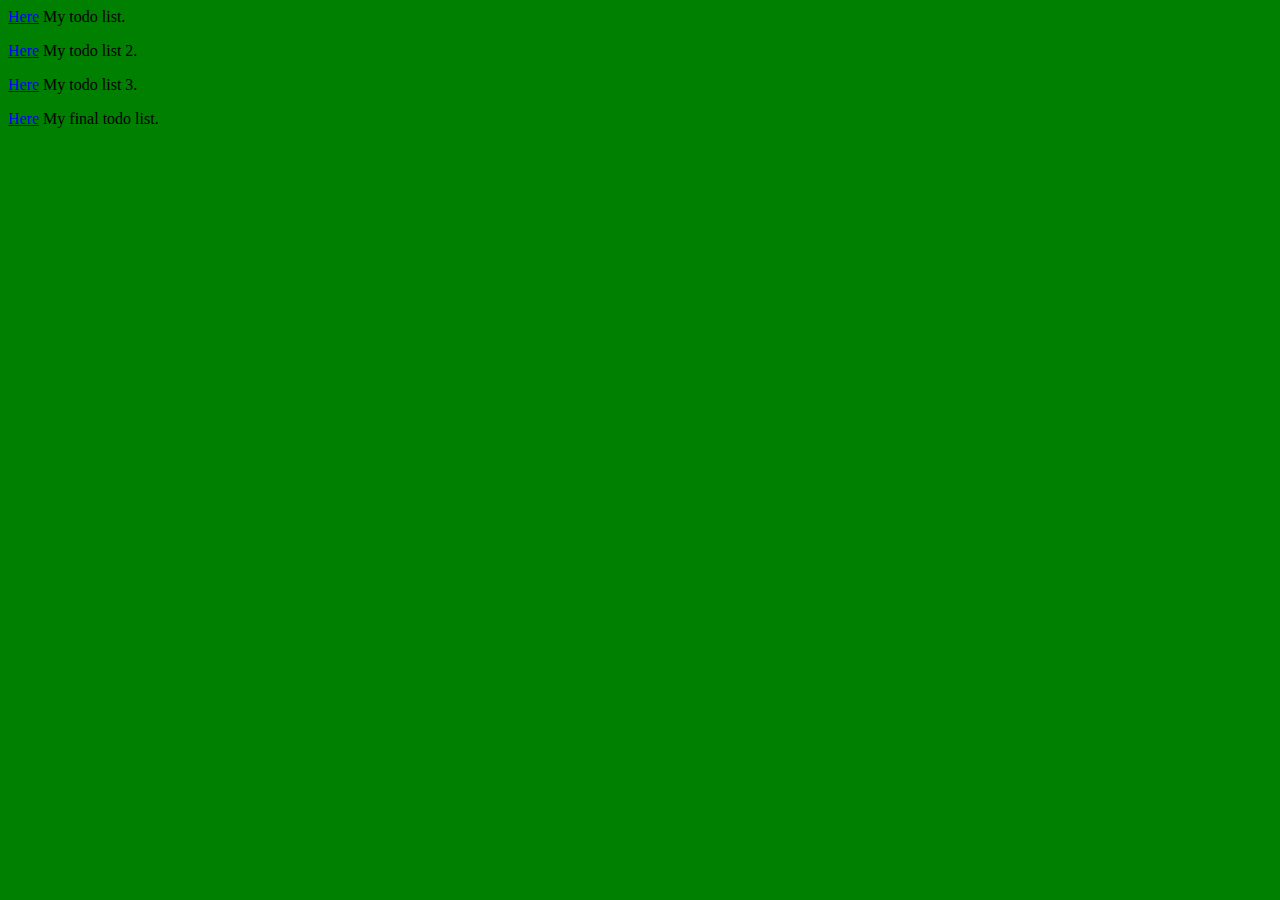
<file: assignments.html>
<html>
  <style>
   html {
    background-color: green;
   }
  </style>
 <a href="todo.html">Here</a> My todo list.</p>
 <a href="todo2.html">Here</a> My todo list 2.</p>
 <a href="todo3.html">Here</a> My todo list 3.</p>
 <a href="todospa.html">Here</a> My final todo list.</p>
</html>
</file>
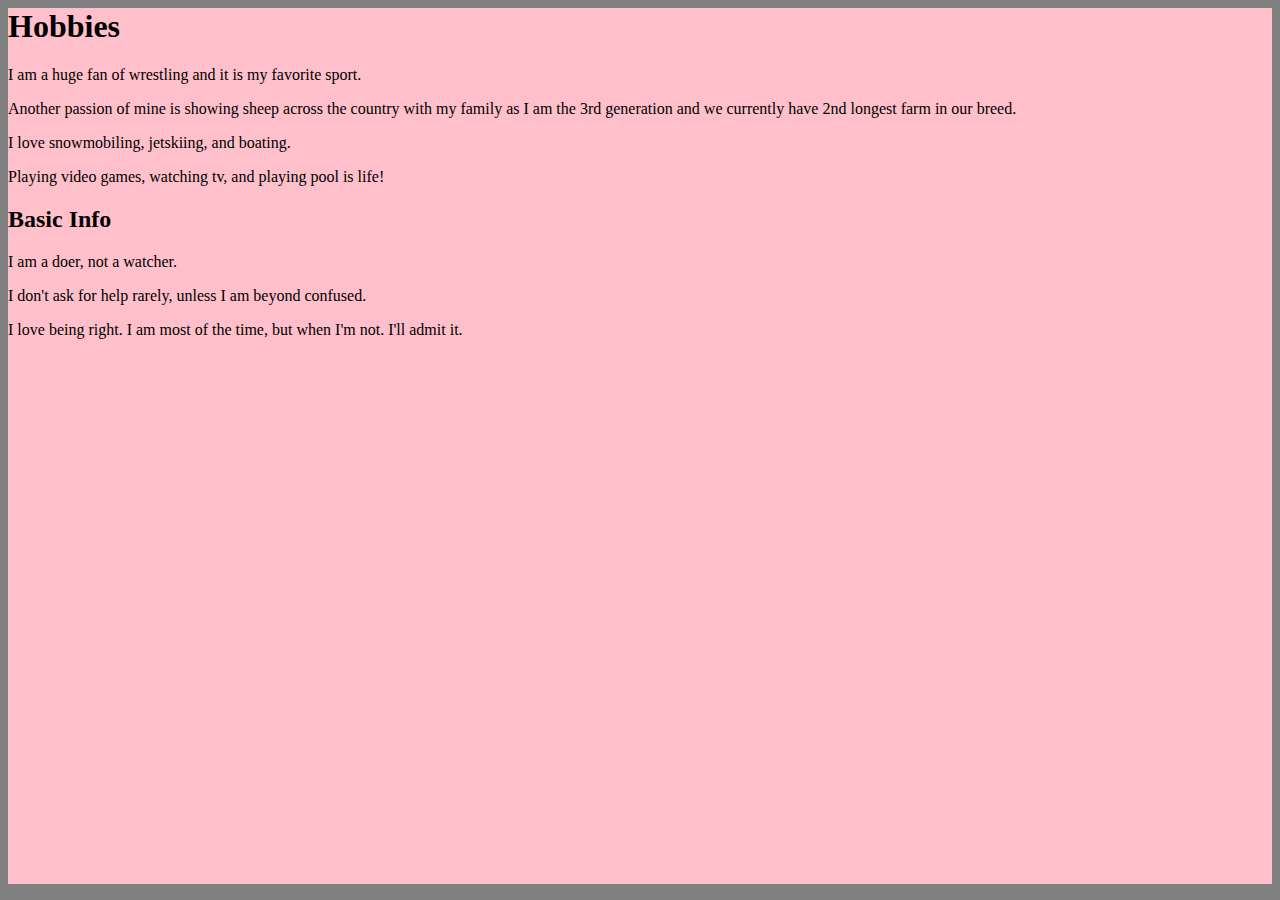
<file: hobby.html>
<html>
<body>
  <style>
    body {
      background-color: pink;
    }
    html {
      background-color: gray;
    }
  </style>
<h1><b>Hobbies</b></h1>
<p>I am a huge fan of wrestling and it is my favorite sport.</p>
<p>Another passion of mine is showing sheep across the country with my family as I am the 3rd generation and we currently have 2nd longest farm in our breed.</p>
<p>I love snowmobiling, jetskiing, and boating.</p>
<p>Playing video games, watching tv, and playing pool is life!</p>
<h2><b>Basic Info</b></h2>
<p>I am a doer, not a watcher.</p>
<p>I don't ask for help rarely, unless I am beyond confused.</p>
<p>I love being right. I am most of the time, but when I'm not. I'll admit it.</p>
</body>
</html>
</file>
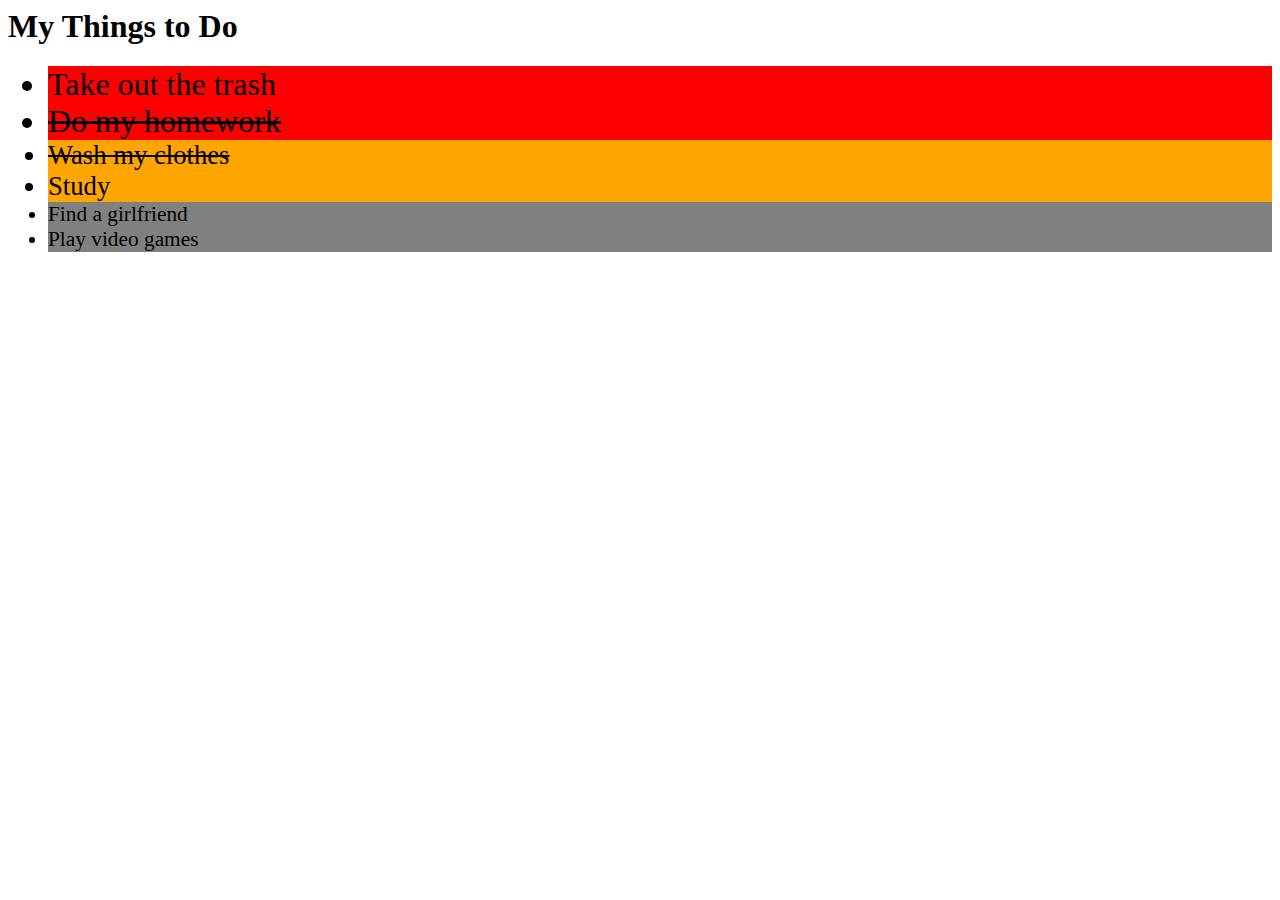
<file: todo.html>
<html>
   <head>
      <title>JimBob's To Do List</title>
      <link rel=stylesheet href=todo.css type=text/css />
   </head>
   <h1>My Things to Do</h1>
   <body>
        <ul>
        <li class="high">Take out the trash</li>
        <li class="high done">Do my homework</li>
        <li class="medium done">Wash my clothes</li>
        <li class="medium">Study</li>
        <li class="low">Find a girlfriend</li>
        <li class="low">Play video games</li>
        </ul>
   </body>
</html>
</file>
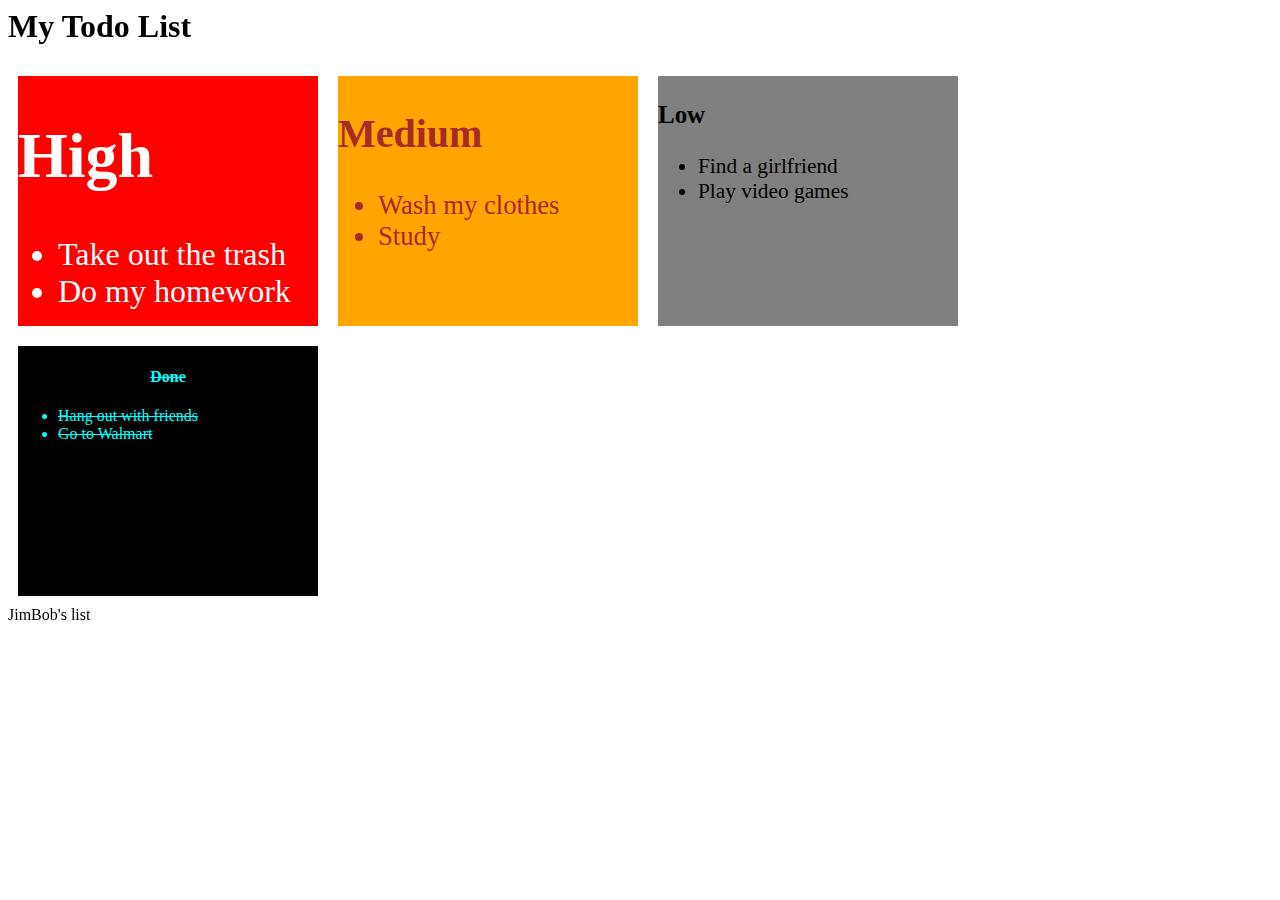
<file: todo2.html>
<html>
   <head>
      <title>JimBob's To Do List 2</title>
      </head>
      <nav>
      <link rel=stylesheet href=todo2.css type=text/css />
      </nav>
   <h1>My Todo List</h1>
   <body>
   <section class="high">
   <h1>High</h1>
        <ul>
        <li>Take out the trash</li>
        <li>Do my homework</li>
        </ul>
        </section>
       <section class="medium">
   <h2>Medium</h2>
        <ul>
        <li>Wash my clothes</li>
        <li>Study</li>
        </ul>
        </section>
        <section class="low">
   <h3>Low</h3>
        <ul>
        <li>Find a girlfriend</li>
        <li>Play video games</li>
        </ul>
        </section>
        <section class="done">
   <h4>Done</h4>
        <ul>
        <li>Hang out with friends</li>
        <li>Go to Walmart</li>
        </ul>
        </section>
   </body>
   <footer> JimBob's list</footer>
</html>
</file>
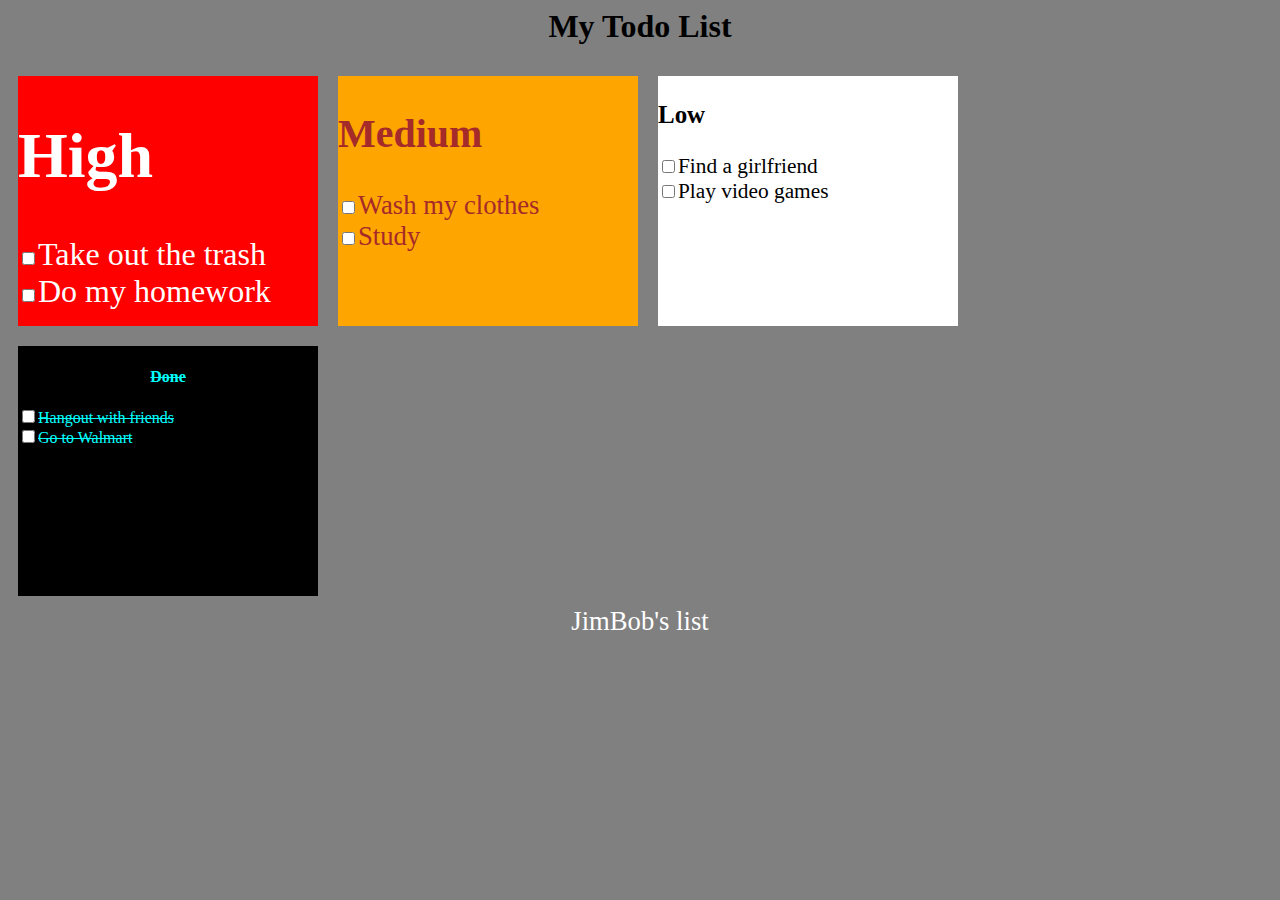
<file: todo3.html>
<html>
   <style>
      html {
         background-color: gray;
      }
      footer {
         font-size: 20pt;
         color: white;
         text-align: center;
      }
      #h1 {
         text-align: center;
      }
   </style>
   <head>
      <title>JimBob's To Do List 3</title>
      </head>
      <nav>
      <link rel=stylesheet href=todo3.css type=text/css />
      </nav>
   <h1 id=h1>My Todo List</h1>
   <body>
   <section class="high">
   <h1>High</h1>
        <input type="checkbox" name="group1" value="done">Take out the trash<br />
        <input type="checkbox" name="group1" value="done">Do my homework<br />
        </section>
       <section class="medium">
   <h2>Medium</h2>
         <input type="checkbox" name="group1" value="done">Wash my clothes<br />
         <input type="checkbox" name="group1" value="done">Study<br />
        </section>
        <section class="low">
   <h3>Low</h3>
         <input type="checkbox" name="group1" value="done">Find a girlfriend<br />
         <input type="checkbox" name="group1" value="done">Play video games<br />
        </section>
        <section class="done">
   <h4>Done</h4>
         <input type="checkbox" name="group1" value="done">Hangout with friends<br />
         <input type="checkbox" name="group1" value="done">Go to Walmart<br />
        </section>
   </body>
   <footer> JimBob's list</footer>
</html>
</file>
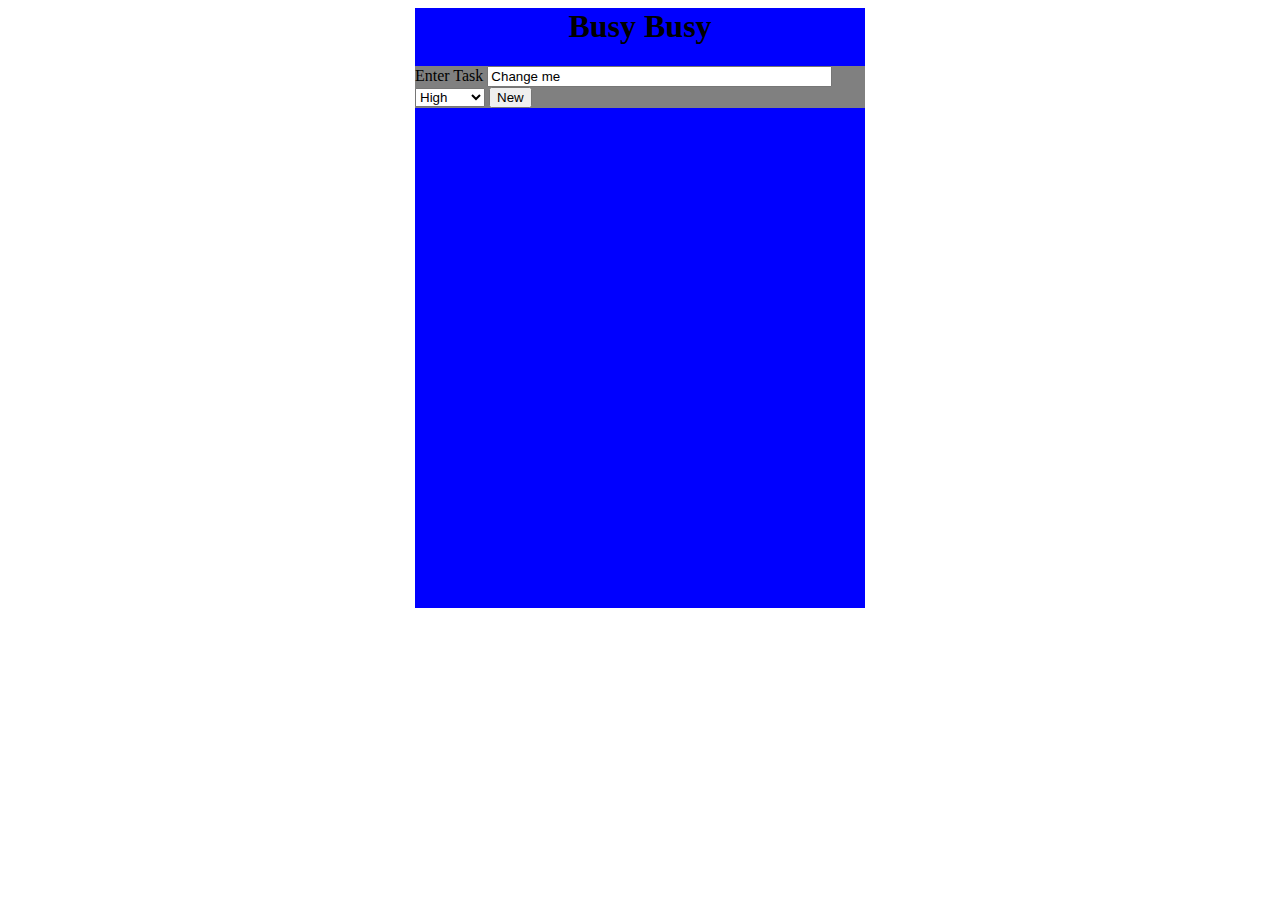
<file: todospa.html>
<html>
<h1> Busy Busy</h1>
<nav>
  <link rel=stylesheet href=todospa.css type=text/css />
  <script type="text/javascript" src = "todospa.js"></script> 
  <script type="text/javascript"> window.onload = function () { restoreList("tasklist", boxChecked) } </script>
  <script type="text/javascript" src="http://bnmnetp.github.io/CS130/listsaver.js"></script>
</nav>
<header>
Enter Task <input id= "text" type="text" name="Enter Task" value="Change me" size="40">
<select id="priority">
    <option id=#high>High</option>
    <option id=#medium>Medium</option>
    <option id=#low>Low</option>
</select>
<button onclick="quizFunc();">New</button>
</header>
<body class="done">
  <ul id= "tasklist" input type="checkbox" ></ul>
</body>
</html>
</file>
